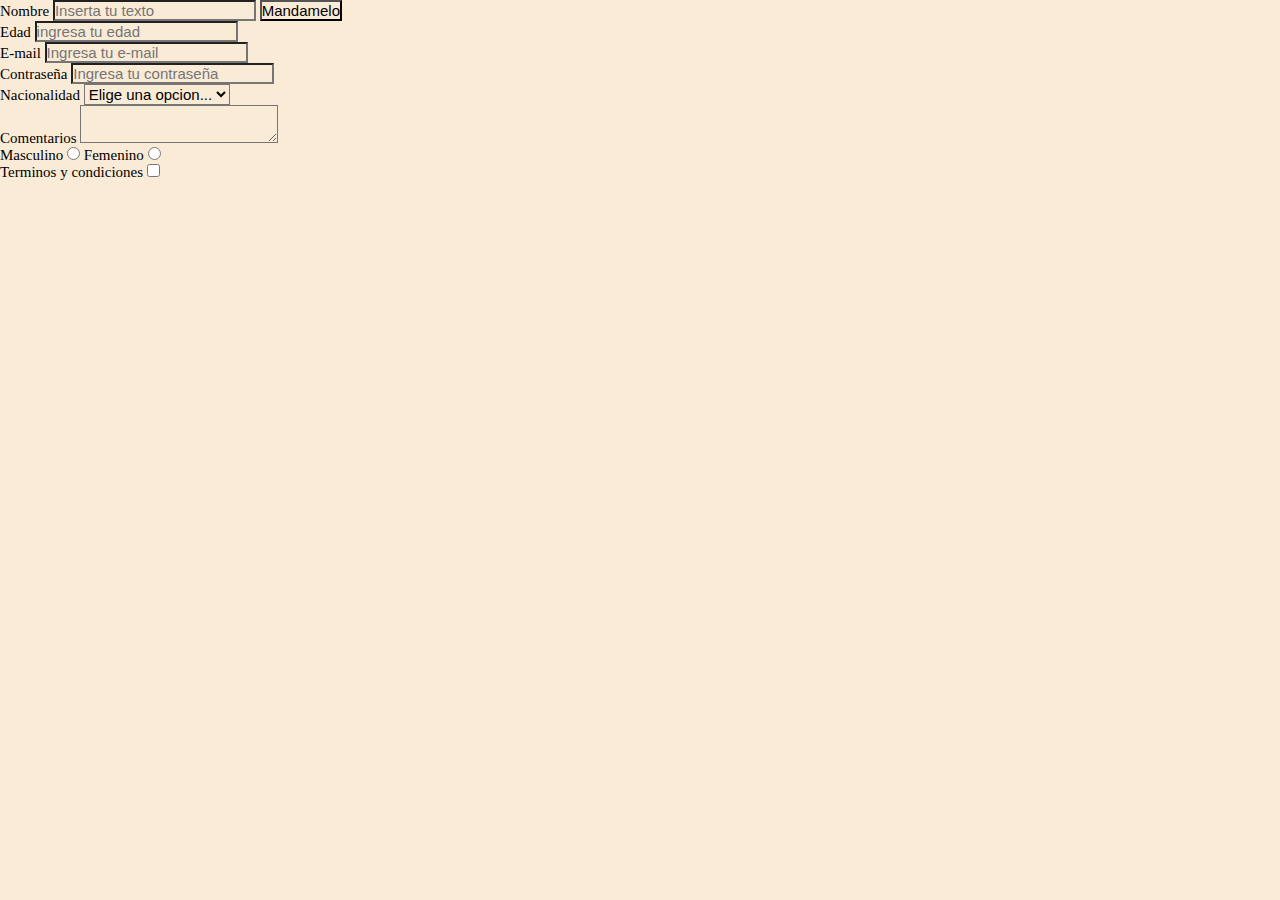
<file: FormulariosJS/index.html>
<!DOCTYPE html>
<html lang="en">
<head>
    <meta charset="UTF-8">
    <meta name="viewport" content="width=device-width, initial-scale=1.0">
    <meta http-equiv="X-UA-Compatible" content="ie=edge">
    <link href="estilos.css" rel="stylesheet">
    <title>formularios</title>
</head>

<body>
    <form>
        <div>
            <label>Nombre</label>
            <input type="text" placeholder="Inserta tu texto">
            <!--  <button>Mandamelo</button>-->
            <input type="submit" value="Mandamelo" id="nombre">
        </div>
      <div>
            <label>Edad</label>
            <input type="number" placeholder="ingresa tu edad" id="edad">
      </div>
      
      <div>
            <label>E-mail</label>
            <input type="email" placeholder="Ingresa tu e-mail" id="email">
      </div>
      <div>
          <label>Contraseña</label>
          <input type="password" placeholder="Ingresa tu contraseña" id="contraseña">
      </div>

      <div>
          <label>Nacionalidad</label>

          <select id="Nacionalidad" >
              <option value="el" >Elige una opcion...</option>
              <option value="ar" >Argentina</option>
              <option value="ve">Venezolana</option>
              <option value="ch">China</option>
            </select>

      </div>

      <div>
          <label>Comentarios</label>
          <textarea id="Comentarios"></textarea> 
      </div>
      <div>
          <label for="masc">Masculino</label>
          <input type="radio" id="masc" name="genero">
          <label for="fem">Femenino</label>
          <input type="radio" id="fem" name="genero">
      </div>

      <div>
          <label for="tou">Terminos y condiciones</label>
          <input type="checkbox" id="tou">
      </div>
    </form>

    <script src="formularios.js"></script>
</body>
</html>
</file>
<file: FormulariosJS/estilos.css>
*{
    margin: 0;
    padding: 0;
    box-sizing: border-box;
    background-color: antiquewhite;
    font-size: 15px;
    
}

p{
    color: tomato;
    font-size: 20px;
}
</file>
